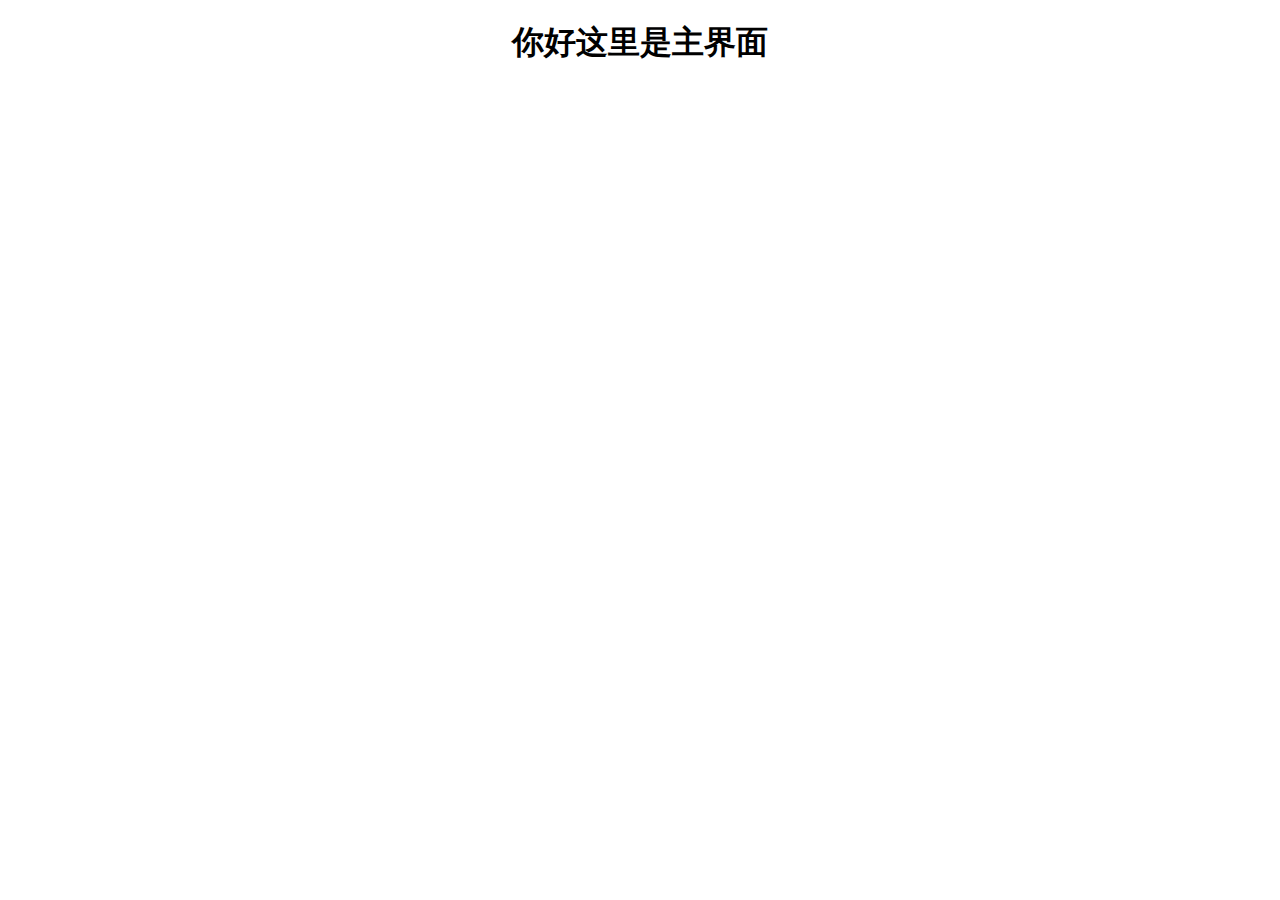
<file: Python-Chat-master/Chat/templates/index.html>
<!DOCTYPE html>
<html lang="en">
<head>
    <meta charset="UTF-8">
    <title>Recording</title>
</head>
<body>

<div id="container" style="margin-top:">

    <h1 style="display: flex;align-content: center;justify-content: center">你好这里是主界面</h1>
</div>
</body>

</html>
</file>
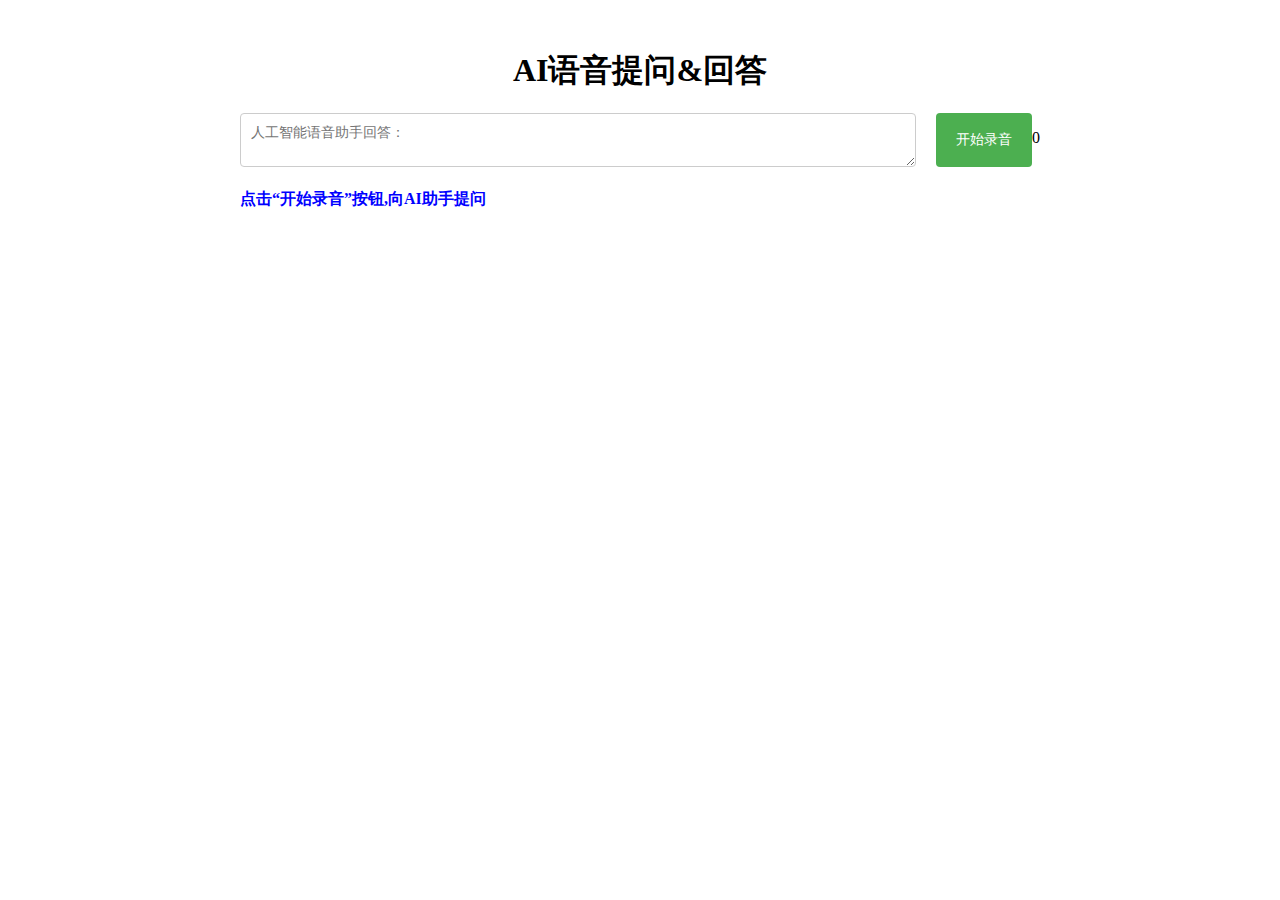
<file: Python-Chat-master/Chat/templates/record.html>
<!DOCTYPE html>
<html lang="en">
<head>
    <meta charset="UTF-8">
    <meta http-equiv="X-UA-Compatible" content="IE=edge">
    <meta name="viewport" content="width=device-width, initial-scale=1.0">
    <title>AI语音提问&回答</title>
    <link rel="stylesheet" href="../static/style.css">
</head>

<body>
<div class="container">
    <h1 style="font-family: 楷体">AI语音提问&回答</h1>
    <div class="content">
        <textarea id="text-input" placeholder="人工智能语音助手回答："></textarea>
        <button id="record-button" onclick="btnSendData()">开始录音</button>
        <p id="countdown">0</p>
    </div>

    <div class="content">
        <h4 style="color: blue;">点击“开始录音”按钮,向AI助手提问</h4>
    </div>
</div>
<script type="text/javascript" src="https://cdn.bootcdn.net/ajax/libs/jquery/1.9.1/jquery.min.js"></script>
<script>
    function btnSendData() {
        //清空文本
        $("#text-input").val("")

        //设定对话开始的输入值
        let input = {
            'order': '1',
        };

        //ajax提交请求
        $.ajax({
            url: '/record',
            type: 'post',
            contentType: 'application/json',
            data: JSON.stringify(input),
            success: function (res) {
                $('#text-input').val(res.answer)
            },
            error: function () {
                console.log('操作失败')
                alert('操作失败')
            }
        });
    }
</script>
</body>
</html>
</file>
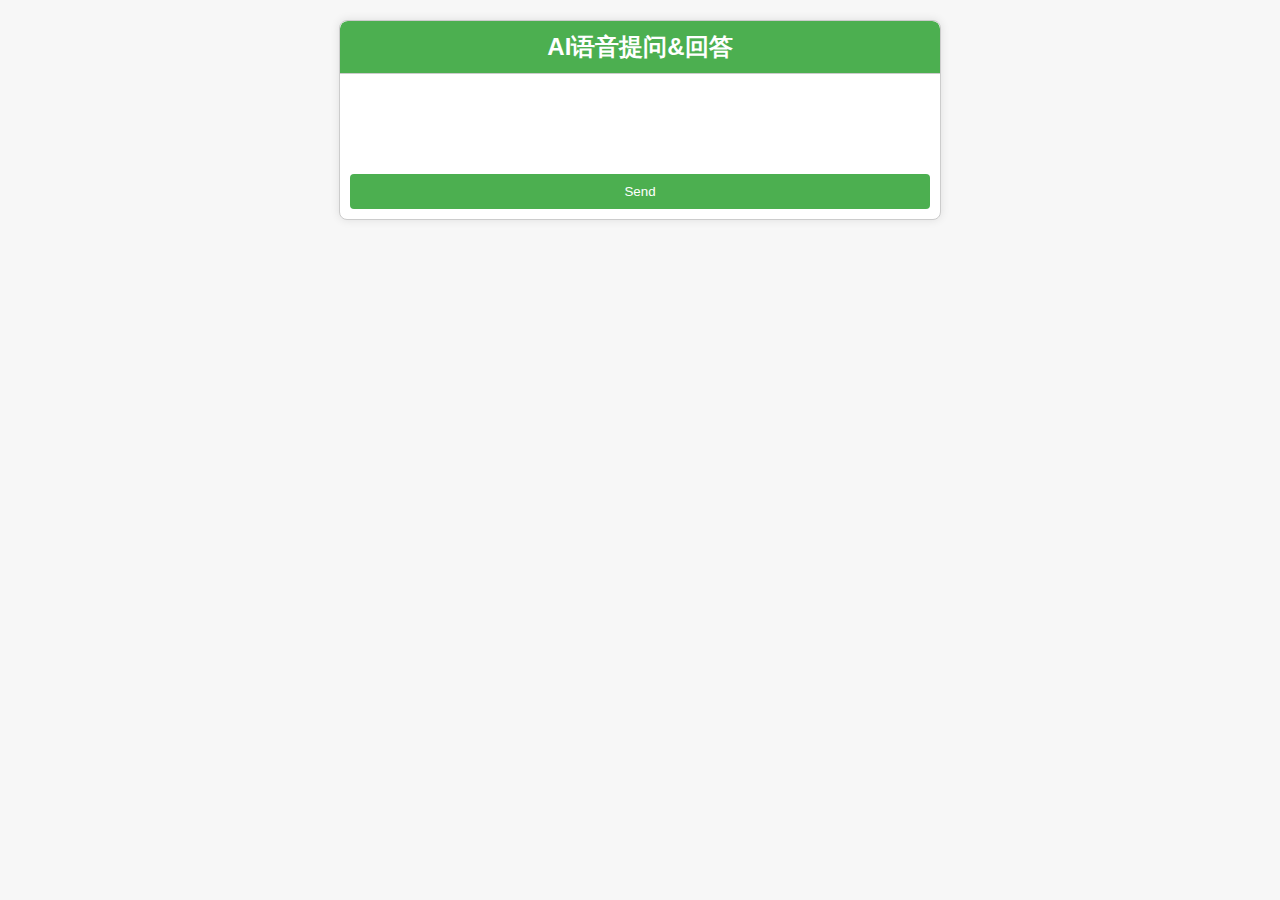
<file: Python-Chat-master/Chat/templates/talk.html>
<!DOCTYPE html>
<html lang="en">
<head>
    <meta charset="UTF-8">
    <meta name="viewport" content="width=device-width, initial-scale=1.0">
    <title>AI Chat</title>
    <link rel="stylesheet" href="../static/talk.css">
</head>
<body>

<div class="chat-container">
    <h2 class="chat-title">AI语音提问&回答</h2>
    <ul class="chat" id="chat"></ul>
    <!--  <input type="tex  t" id="userInput" placeholder="Type a message...">-->

    <button onclick="sendMessage()" style="margin-top: 100px">Send</button>
</div>
<script type="text/javascript" src="https://cdn.bootcdn.net/ajax/libs/jquery/1.9.1/jquery.min.js"></script>
<script>
    function sendMessage() {
        let input = {
            'order': '1'
        };
        let userMessage, aiMessage, emotion;
        <!--    var userInput = document.getElementById("userInput").value;-->
        <!--    if (userInput.trim() === "") return;-->
        <!--    var chat = document.getElementById("chat");-->
        $.ajax({
            url: '/record',
            type: 'post',
            contentType: 'application/json',
            data: JSON.stringify(input),
            success: function (res) {
                userMessage = res.user
                aiMessage = res.ai
                emotion = res.emotion
            },
            error: function () {
                alert('操作失败')
            }
        });

        //加入用户消息

        var userMessageElement = document.createElement("li");
        userMessageElement.className = "message";
        userMessageElement.innerHTML = '<div class="user-message">' + userMessage + emotion + '</div>';
        chat.appendChild(userMessageElement);

        //加入AI回答
        //var aiResponse =  + userInput; // Replace with actual AI response
        var aiMessageElement = document.createElement("li");
        aiMessageElement.className = "message";
        aiMessageElement.innerHTML = '<div class="ai-message">' + "AI: Your message was: " + aiMessage + '</div>';
        chat.appendChild(aiMessageElement);


    }
</script>

</body>
</html>
</file>
<file: Python-Chat-master/Chat/static/style.css>
body {
    background-size: cover;
    background-repeat: no-repeat;
    background-position: center;
}

.container {
    max-width: 800px;
    margin: 0 auto;
    padding: 20px;
}

h1 {
    text-align: center;
    margin-bottom: 20px;
}

.content {
    display: flex;
}

textarea {
    flex: 1;
    padding: 10px;
    font-size: 14px;
    border: 1px solid #ccc;
    border-radius: 4px;
}

button {
    padding: 10px 20px;
    font-size: 14px;
    background-color: #4CAF50;
    color: #fff;
    border: none;
    border-radius: 4px;
    cursor: pointer;
    margin-left: 20px;
}

button:hover {
    background-color: #45a049;
}
</file>
<file: Python-Chat-master/Chat/static/talk.css>
body {
      font-family: 'Segoe UI', Tahoma, Geneva, Verdana, sans-serif;
      margin: 0;
      padding: 0;
      background-color: #f7f7f7;
    }

    .chat-container {
      max-width: 600px;
      margin: 20px auto;
      background-color: #fff;
      border: 1px solid #ccc;
      border-radius: 8px;
      overflow: hidden;
      box-shadow: 0 0 10px rgba(0, 0, 0, 0.1);
      text-align: center; /* Center the title */
    }

    .chat-title {
      background-color: #4CAF50;
      color: #fff;
      padding: 10px;
      margin: 0;
      border-bottom: 1px solid #ccc;
      border-radius: 8px 8px 0 0;
    }

    .chat {
      list-style: none;
      margin: 0;
      padding: 0;
    }

    .message {
      display: flex;
      margin: 10px;
    }

    .user-message, .ai-message {
      max-width: 70%;
      padding: 12px;
      border-radius: 8px;
      overflow-wrap: break-word;
      margin-bottom: 5px;
    }

    .user-message {
      background-color: #4CAF50;
      color: #fff;
      align-self: flex-start;
    }

    .ai-message {
      background-color: #ddd;
      color: #333;
      align-self: flex-end;
    }

    input[type="text"] {
      width: calc(100% - 20px);
      padding: 10px;
      margin: 10px;
      border: 1px solid #ccc;
      border-radius: 4px;
      box-sizing: border-box;
    }

    button {
      width: calc(100% - 20px);
      padding: 10px;
      margin: 10px;
      background-color: #4CAF50;
      color: #fff;
      border: none;
      border-radius: 4px;
      cursor: pointer;
    }
</file>
